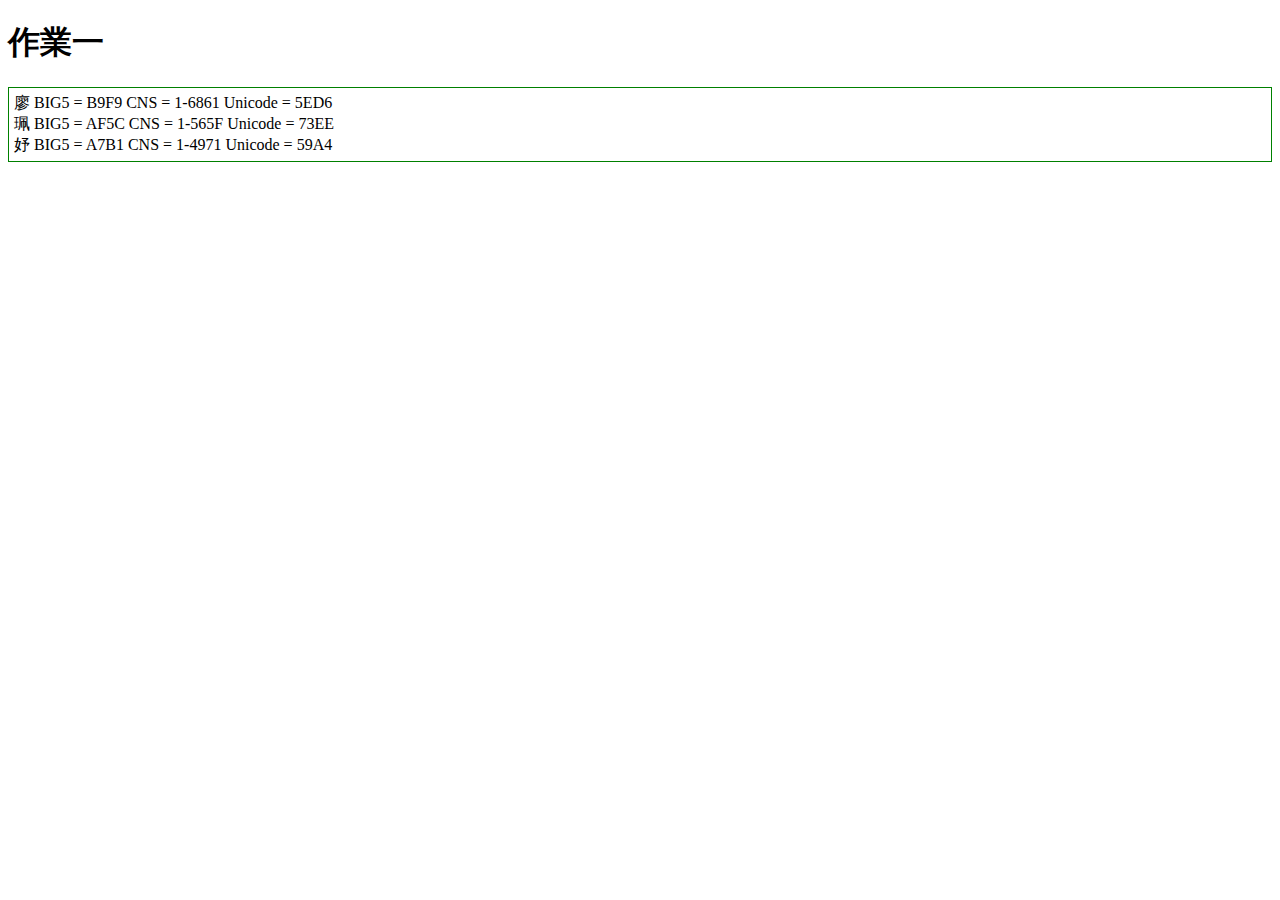
<file: portfolio/labs/lab01/index.html>
<!--
-->

<!DOCTYPE html>
<html lang="zh-Hant-TW">

<head>
  <meta charset="utf-8">
  <title>title</title>
  <link rel="stylesheet" href="./lab.css">
  <script src="./lab.js"></script>
</head>

<body>
<h1>作業一</h1>
  <div id="div1"></div>
</body>

</html>
</file>
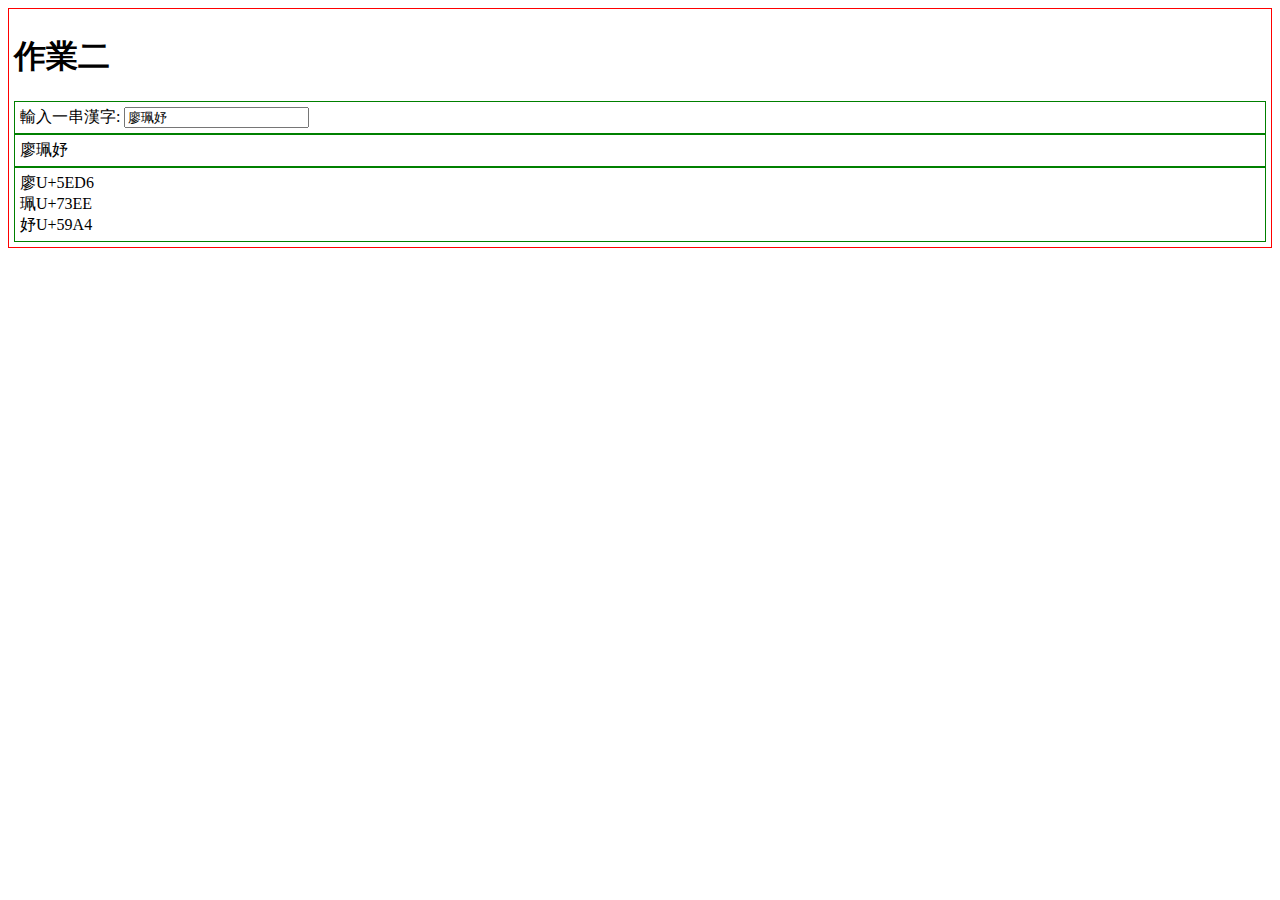
<file: portfolio/labs/lab02/index.html>
<!--
-->

<!DOCTYPE html>
<html lang="zh-Hant-TW">

<head>
  <meta charset="utf-8">
  <title>title</title>
  <link rel="stylesheet" href="./lab.css">
  <script src="./lab.js"></script>
</head>

<body>
  <h1>作業二</h1>
  <div>
    輸入一串漢字: <input value="廖珮妤" id="in1">
  </div>
    <div id="info3"></div>
    <div id="info1"></div>

    <!--
    <div id="info2"></div>
    -->

</body>

</html>
</file>
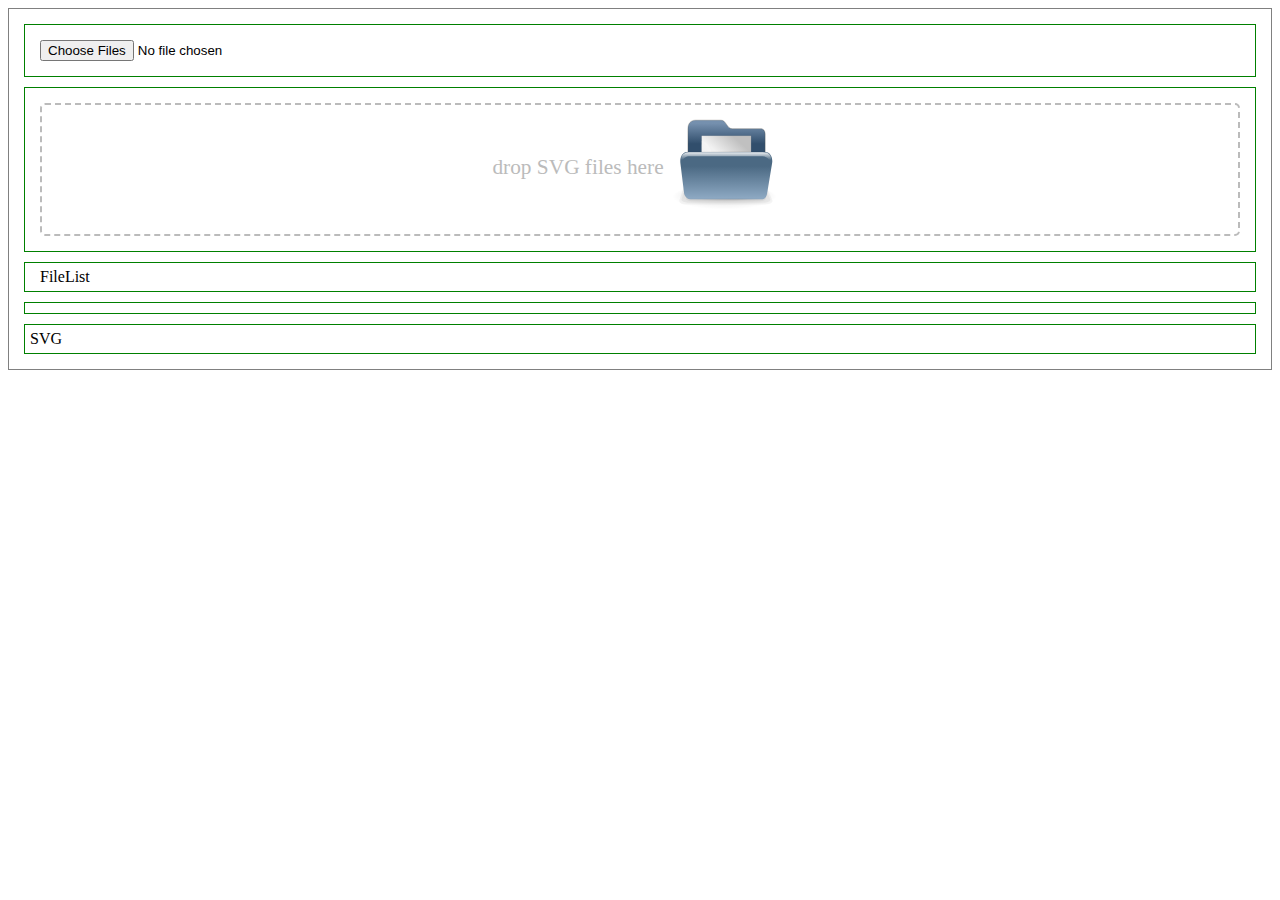
<file: portfolio/labs/lab03/index.html>
<!--
	https://www.html5rocks.com/en/tutorials/file/dndfiles/
-->

<!DOCTYPE html>
<html lang="zh-Hant-TW">

<head>
  <meta charset="utf-8">
  <title> lab03 </title>
  <link rel="stylesheet" href="./lab.css">
  <script src="./lab.js"></script>
</head>

<body>

  <div>
	<input type="file" id="files" name="files[]" multiple />
  </div>

  <div>
	<div id="drop_zone">drop SVG files here <img id="BlueFolder" src="./BlueFolder.svg"></div>
  </div>

  <div>
	<output id="list">FileList</output>
  </div>

  <div id="content"></div>

  <div id="svgimage">SVG</div>

</body>

</html>
</file>
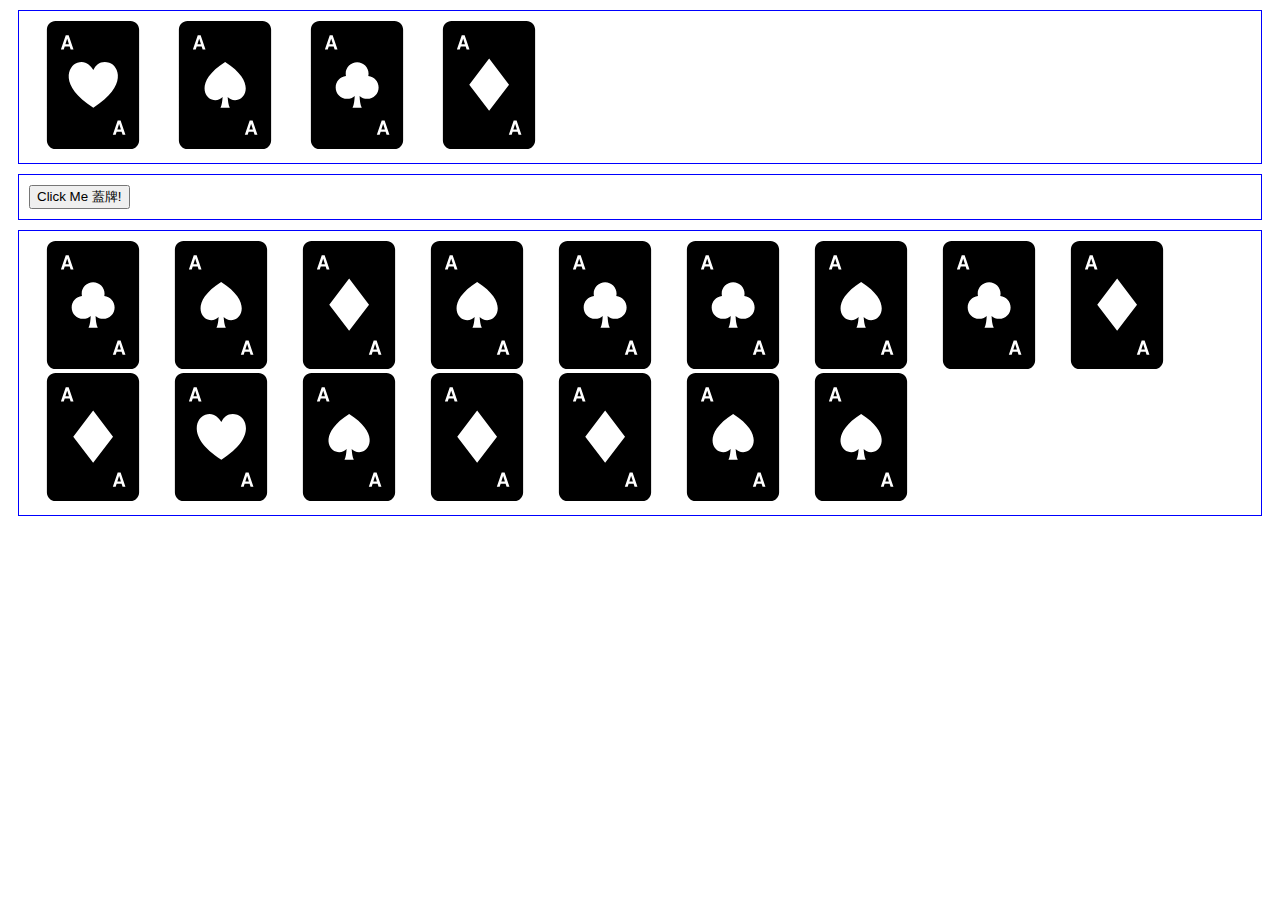
<file: portfolio/labs/lab04/index.html>
<!DOCTYPE html>
<html>
<head>
    <title>配對遊戲</title>
    <link rel="stylesheet" type="text/css" href="./mystyle.css">
    <script src="./jquery-3.4.1.min.js"></script>
    <script src="./lab.js"></script>
</head>
<body>
  <div id="d1">
    <img src="./ace-of-hearts.svg">
    <img src="./ace-of-spades.svg">
    <img src="./ace-of-club.svg">
    <img src="./ace-of-diamonds.svg">
  </div>
  <div>
    <button type="button" id="b1">
    Click Me 蓋牌!
    </button>
  </div>

  <div id="d2"></div>

</body>
</html>
</file>
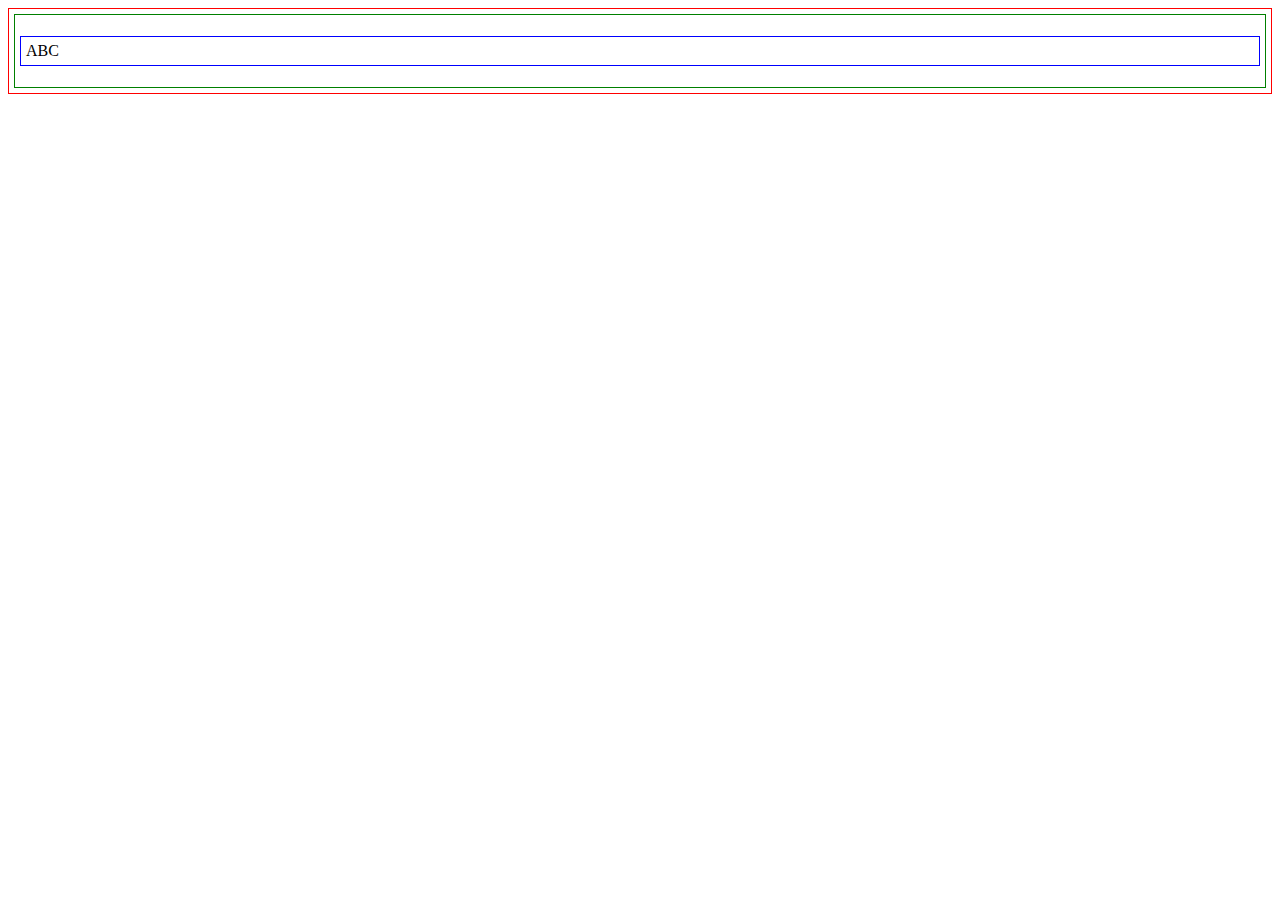
<file: portfolio/labs/lab99/index.html>
<!--
-->

<!DOCTYPE html>
<html lang="zh-Hant-TW">

<head>
  <meta charset="utf-8">
  <title>title</title>
  <link rel="stylesheet" href="./lab.css">
  <script src="./lab.js"></script>
</head>

<body>
  <div>
  	<p>ABC</p>
  </div>
</body>

</html>
</file>
<file: portfolio/labs/lab01/lab.css>
s/*

*/

body {
	border: solid 1px red;
	padding: 5px;
}

div {
	border: solid 1px green;
	padding: 5px;
}

p {
	border: solid 1px blue;
	padding: 5px;
}
</file>
<file: portfolio/labs/lab02/lab.css>
/*

*/

body {
	border: solid 1px red;
	padding: 5px;
}

div {
	border: solid 1px green;
	padding: 5px;
}

p {
	border: solid 1px blue;
	padding: 5px;
}
</file>
<file: portfolio/labs/lab03/lab.css>
/*
	https://www.html5rocks.com/en/tutorials/file/dndfiles/
    https://www.w3schools.com/css/css_float.asp
    https://www.w3schools.com/cssref/pr_class_display.asp
*/

#BlueFolder {
    width: 10%;
    vertical-align: middle;
}

#drop_zone {
    border: 2px dashed #bbb;
    border-radius: 5px;
    padding: 5px;
    text-align: center;
    color: #bbb;
    font-size: 16pt;
}

input, output {
	margin: 10px;
}

body {
	border: solid 1px gray;
	padding: 5px;
}

div {
	margin: 10px;
	border: solid 1px green;
	padding: 5px;
}

p {
	border: solid 1px blue;
	padding: 5px;
}


span {
    border: solid 1px navy;
    padding: 10px;
}

.svgtext {
    margin: 10px;
    padding: 10px;
    display: inline-flex;
}

.svgshow {
    overflow: auto;
    min-height: 256px;
    min-width: 256px;
    display: inline-block;
}
</file>
<file: portfolio/labs/lab04/mystyle.css>
img {
  widows: 128px;
  height: 128px;
}

div {
  border: solid 1px blue;
  margin: 10px;
  padding: 10px;
}
</file>
<file: portfolio/labs/lab99/lab.css>
/*

*/

body {
	border: solid 1px red;
	padding: 5px;
}

div {
	border: solid 1px green;
	padding: 5px;
}

p {
	border: solid 1px blue;
	padding: 5px;
}
</file>
